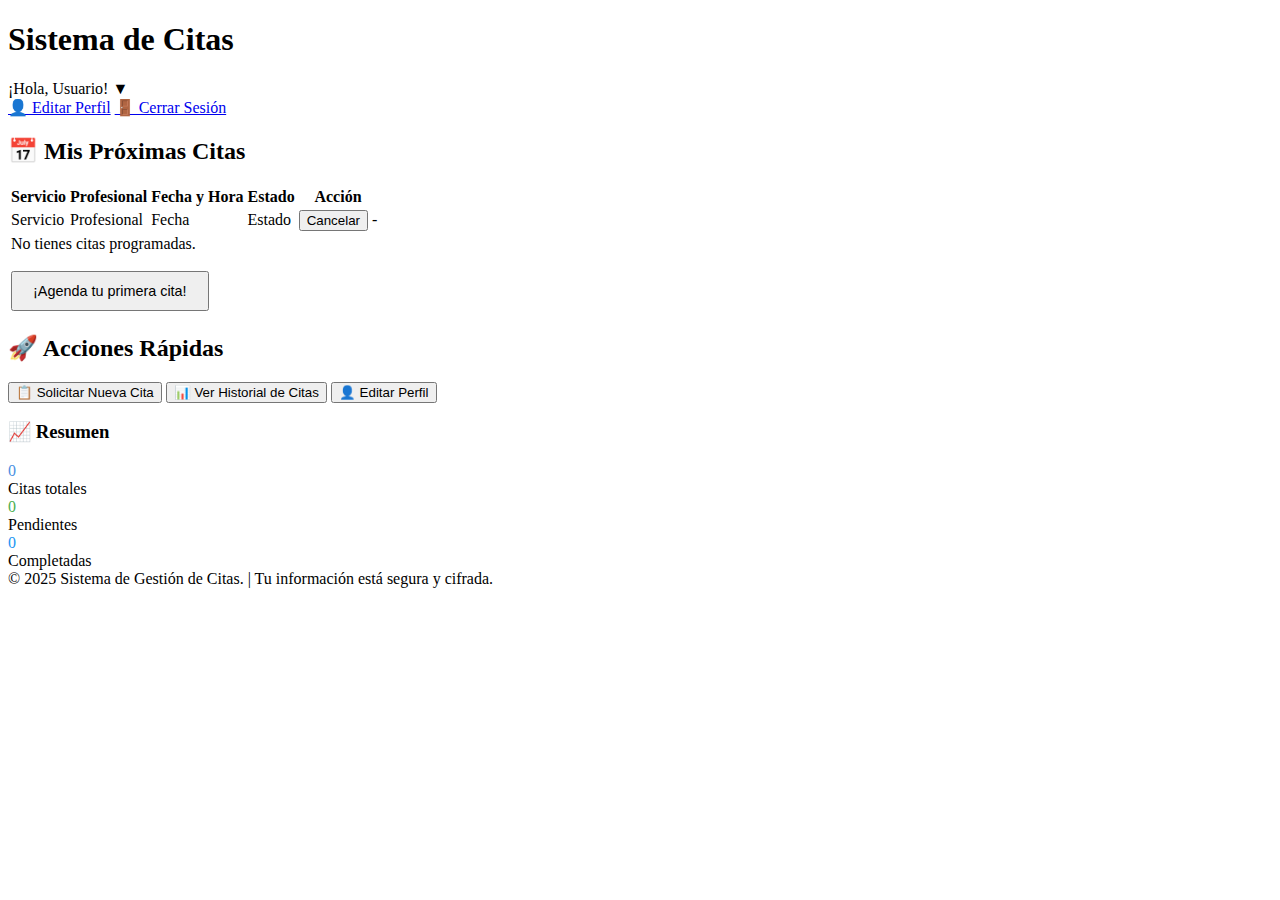
<file: src/main/resources/templates/index.html>
<!DOCTYPE html>
<html lang="es" xmlns:th="http://www.thymeleaf.org">

<head>
	<meta charset="UTF-8">
	<meta name="viewport" content="width=device-width, initial-scale=1.0">
	<title>Sistema de Citas</title>
	<link href="https://fonts.googleapis.com/css2?family=Poppins:wght@300;400;600&display=swap" rel="stylesheet">
	<link th:href="@{/assets/css/index.css}" rel="stylesheet">
</head>

<body>

	<header class="header">
		<h1>Sistema de Citas</h1>
		<div class="user-info">
			<div class="user-dropdown">
				<span class="user-name">¡Hola, <span th:text="${usuario?.nombre ?: 'Usuario'}">Usuario</span>! ▼</span>
				<div class="dropdown-menu">
					<a href="/usuarios/editar" class="dropdown-item">👤 Editar Perfil</a>
					<a href="/logout" class="dropdown-item logout-btn">🚪 Cerrar Sesión</a>
				</div>
			</div>
		</div>
	</header>

	<!-- Mensajes de éxito y error -->
	<div th:if="${success}" class="success-message" th:text="${success}"></div>
	<div th:if="${error}" class="error-message" th:text="${error}"></div>

	<div class="container">

		<div class="card appointments-card">
			<h2>📅 Mis Próximas Citas</h2>

			<table class="appointment-table">
				<thead>
					<tr>
						<th>Servicio</th>
						<th>Profesional</th>
						<th>Fecha y Hora</th>
						<th>Estado</th>
						<th>Acción</th>
					</tr>
				</thead>
				<tbody>
					<tr th:each="cita : ${citas}">
						<td th:text="${cita.servicio?.nombre}">Servicio</td>
						<td th:text="${cita.profesional?.usuario?.nombre}">Profesional</td>
						<td th:text="${#temporals.format(cita.fechaHora, 'dd/MM/yyyy HH:mm')}">Fecha</td>
						<td>
							<span th:classappend="'status-badge ' + ${cita.estado?.toLowerCase()}"
								th:text="${cita.estado}">Estado</span>
						</td>
						<td>
							<button th:if="${cita.estado != 'COMPLETADA'}" class="action-btn"
								th:onclick="'cancelarCita(' + ${cita.id} + ')'">
								Cancelar
							</button>
							<span th:if="${cita.estado == 'COMPLETADA'}">-</span>
						</td>
					</tr>

					<tr th:if="${citas == null or citas.empty}">
						<td colspan="5" class="empty-state">
							No tienes citas programadas.
							<br><br>
							<button class="action-button" onclick="location.href='/citas/nueva'"
								style="padding: 10px 20px; font-size: 0.9em;">
								¡Agenda tu primera cita!
							</button>
						</td>
					</tr>
				</tbody>
			</table>
		</div>

		<div class="card actions-card">
			<h2>🚀 Acciones Rápidas</h2>
			<div class="quick-actions">
				<button class="action-button" onclick="location.href='/citas/nueva'">
					📋 Solicitar Nueva Cita
				</button>
				<button class="action-button secondary" onclick="location.href='/citas/historial'">
					📊 Ver Historial de Citas
				</button>
				<button class="action-button secondary" onclick="location.href='/usuarios/editar'">
					👤 Editar Perfil
				</button>
			</div>

			<div class="summary-card">
				<h3 class="summary-title">📈 Resumen</h3>
				<div class="summary-stats">
					<div class="stat-item">
						<div class="stat-number" style="color: #4A90E2;" th:text="${citas != null ? citas.size() : 0}">0
						</div>
						<div class="stat-label">Citas totales</div>
					</div>
					<div class="stat-item">
						<div class="stat-number" style="color: #4CAF50;"
							th:text="${citas != null ? citas.?[estado == 'PENDIENTE'].size() : 0}">0</div>
						<div class="stat-label">Pendientes</div>
					</div>
					<div class="stat-item">
						<div class="stat-number" style="color: #2196F3;"
							th:text="${citas != null ? citas.?[estado == 'COMPLETADA'].size() : 0}">0</div>
						<div class="stat-label">Completadas</div>
					</div>
				</div>
			</div>
		</div>
	</div>

	<footer class="footer">
		&copy; 2025 Sistema de Gestión de Citas. | Tu información está segura y cifrada.
	</footer>

	<script th:src="@{/assets/js/index.js}"></script>
</body>

</html>
</file>
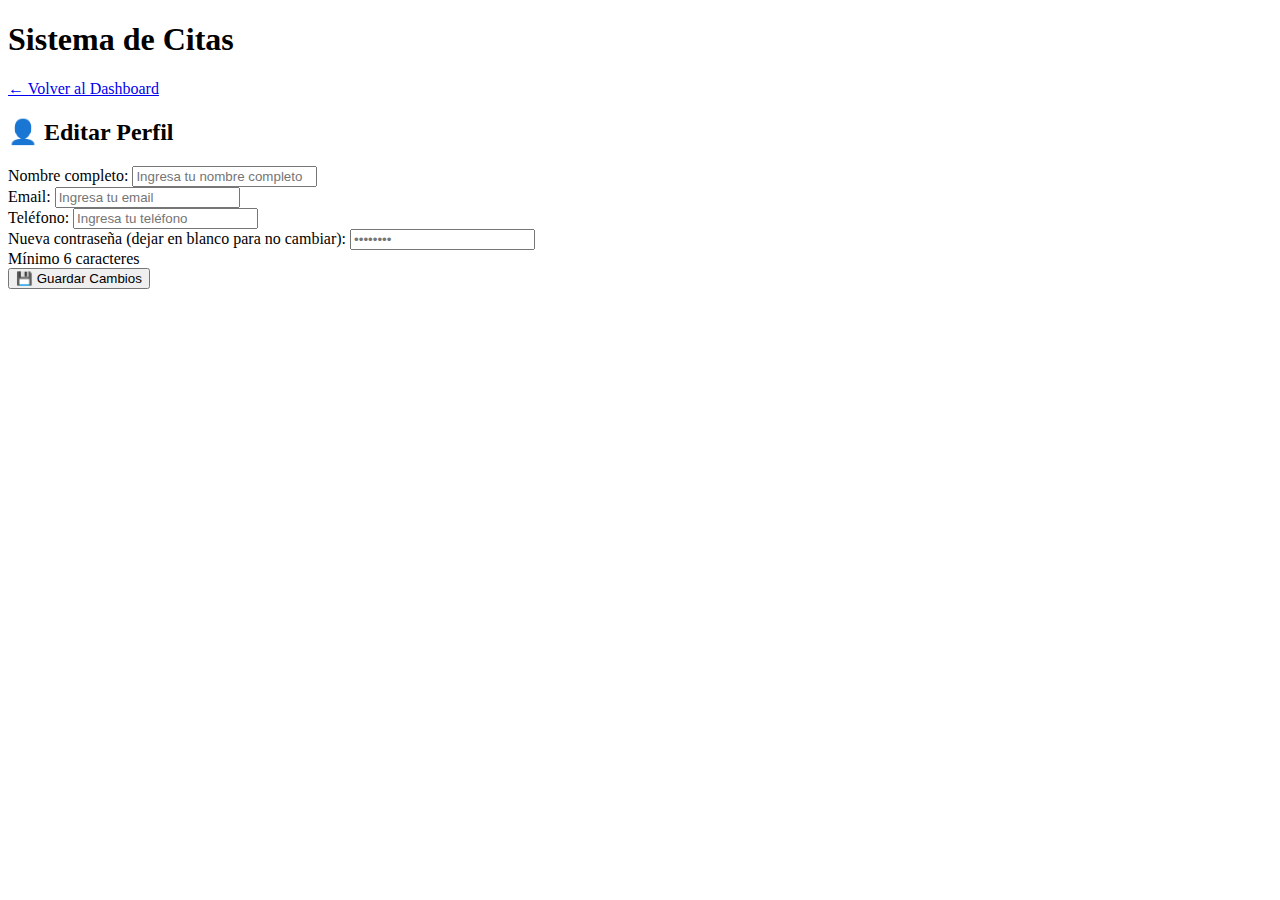
<file: src/main/resources/templates/editar-perfil.html>
<!DOCTYPE html>
<html lang="es" xmlns:th="http://www.thymeleaf.org">

<head>
	<meta charset="UTF-8">
	<meta name="viewport" content="width=device-width, initial-scale=1.0">
	<title>Editar Perfil - Sistema de Citas</title>
	<link href="https://fonts.googleapis.com/css2?family=Poppins:wght@300;400;600&display=swap" rel="stylesheet">
	<link th:href="@{/assets/css/editar-perfil.css}" rel="stylesheet">
</head>

<body>

	<header class="header">
		<h1>Sistema de Citas</h1>
		<a href="/dashboard" class="back-button">← Volver al Dashboard</a>
	</header>

	<div class="container">
		<div class="card">
			<h2 class="page-title">👤 Editar Perfil</h2>

			<!-- Mensajes de éxito y error -->
			<div th:if="${success}" class="success-message" th:text="${success}"></div>
			<div th:if="${error}" class="error-message" th:text="${error}"></div>

			<form th:action="@{/usuarios/editar}" method="post" id="perfilForm">
				<div class="form-group">
					<label for="nombre">Nombre completo:</label>
					<input type="text" id="nombre" name="nombre" th:value="${usuario?.nombre}" required
						placeholder="Ingresa tu nombre completo">
				</div>

				<div class="form-group">
					<label for="email">Email:</label>
					<input type="email" id="email" name="email" th:value="${usuario?.email}" required
						placeholder="Ingresa tu email">
				</div>

				<div class="form-group">
					<label for="telefono">Teléfono:</label>
					<input type="tel" id="telefono" name="telefono" th:value="${usuario?.telefono}" required
						placeholder="Ingresa tu teléfono">
				</div>

				<div class="form-group">
					<label for="password">Nueva contraseña (dejar en blanco para no cambiar):</label>
					<input type="password" id="password" name="password" placeholder="••••••••" minlength="6"
						oninput="validarPassword()">
					<div class="password-note">Mínimo 6 caracteres</div>
					<div id="password-strength" style="margin-top: 5px; font-size: 0.8em; display: none;"></div>
				</div>

				<button type="submit" class="submit-btn" id="submitBtn">
					💾 Guardar Cambios
				</button>
			</form>
		</div>
	</div>

	<script th:src="@{/assets/js/editar-perfil.js}"></script>
</body>

</html>
</file>
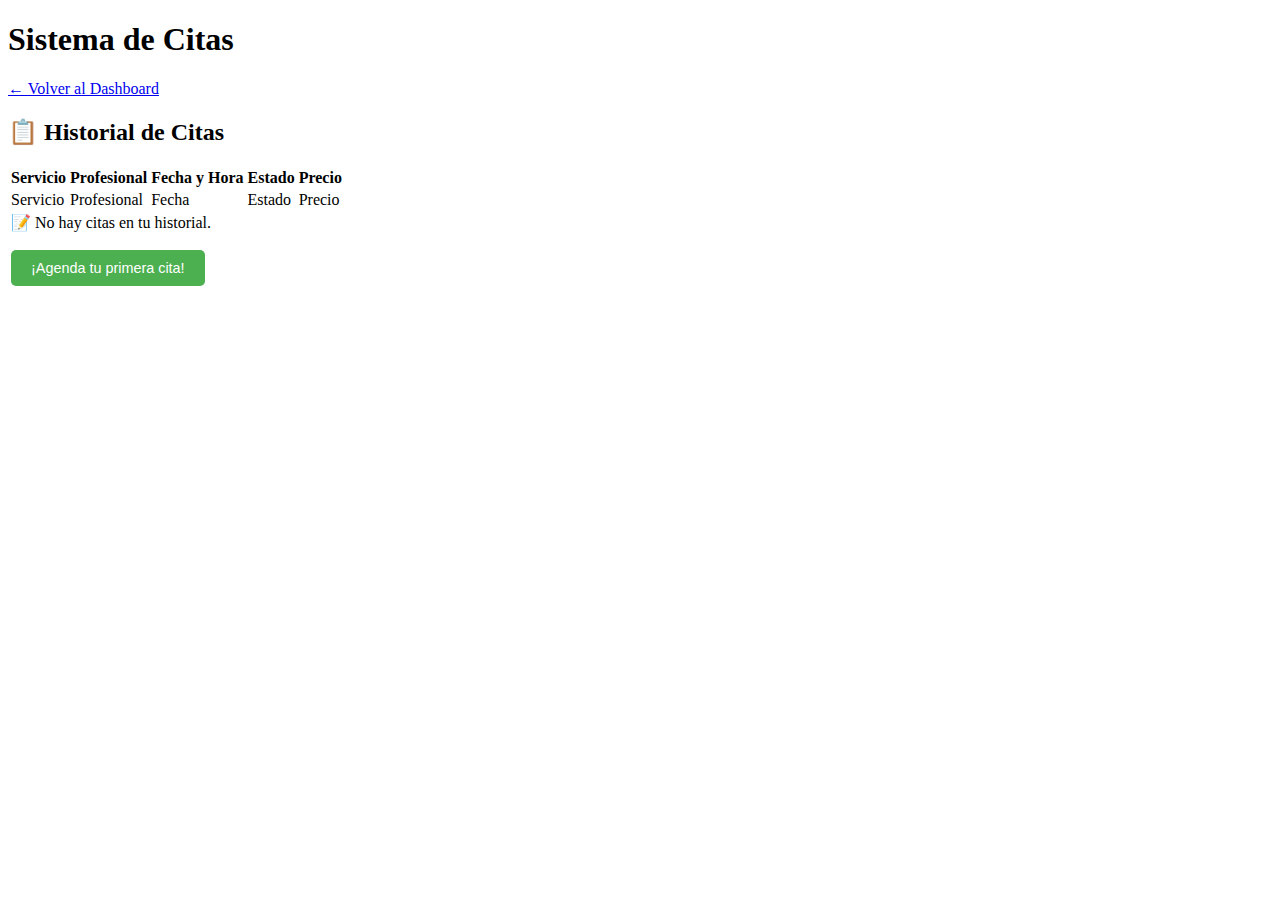
<file: src/main/resources/templates/historial-citas.html>
<!DOCTYPE html>
<html lang="es" xmlns:th="http://www.thymeleaf.org">

<head>
	<meta charset="UTF-8">
	<meta name="viewport" content="width=device-width, initial-scale=1.0">
	<title>Historial de Citas - Sistema de Citas</title>
	<link href="https://fonts.googleapis.com/css2?family=Poppins:wght@300;400;600&display=swap" rel="stylesheet">
	<link th:href="@{/assets/css/historial-citas.css}" rel="stylesheet">
</head>

<body>

	<header class="header">
		<h1>Sistema de Citas</h1>
		<a href="/dashboard" class="back-button">← Volver al Dashboard</a>
	</header>

	<div class="container">
		<div class="card">
			<h2>📋 Historial de Citas</h2>

			<!-- Mensajes de éxito y error -->
			<div th:if="${success}" class="success-message" th:text="${success}"></div>
			<div th:if="${error}" class="error-message" th:text="${error}"></div>

			<div class="table-responsive">
				<table class="historial-table">
					<thead>
						<tr>
							<th>Servicio</th>
							<th>Profesional</th>
							<th>Fecha y Hora</th>
							<th>Estado</th>
							<th>Precio</th>
						</tr>
					</thead>
					<tbody>
						<tr th:each="cita : ${citas}">
							<td th:text="${cita?.servicio?.nombre ?: 'No especificado'}">Servicio</td>
							<td th:text="${cita?.profesional?.usuario?.nombre ?: 'No asignado'}">Profesional</td>
							<td
								th:text="${cita?.fechaHora != null ? #temporals.format(cita.fechaHora, 'dd/MM/yyyy HH:mm') : 'No definida'}">
								Fecha</td>
							<td>
								<span th:classappend="'status-badge ' + ${cita?.estado?.toLowerCase()}"
									th:text="${cita?.estado ?: 'PENDIENTE'}">Estado</span>
							</td>
							<td th:text="${cita?.servicio?.precio != null ? '$' + cita.servicio.precio : 'N/A'}">Precio
							</td>
						</tr>

						<tr th:if="${citas == null or citas.empty}">
							<td colspan="5" class="empty-state">
								📝 No hay citas en tu historial.
								<br><br>
								<button class="action-button" onclick="location.href='/citas/nueva'"
									style="padding: 10px 20px; font-size: 0.9em; background: #4CAF50; color: white; border: none; border-radius: 5px; cursor: pointer;">
									¡Agenda tu primera cita!
								</button>
							</td>
						</tr>
					</tbody>
				</table>
			</div>
		</div>
	</div>

	<script th:src="@{/assets/js/historial-citas.js}"></script>
</body>

</html>
</file>
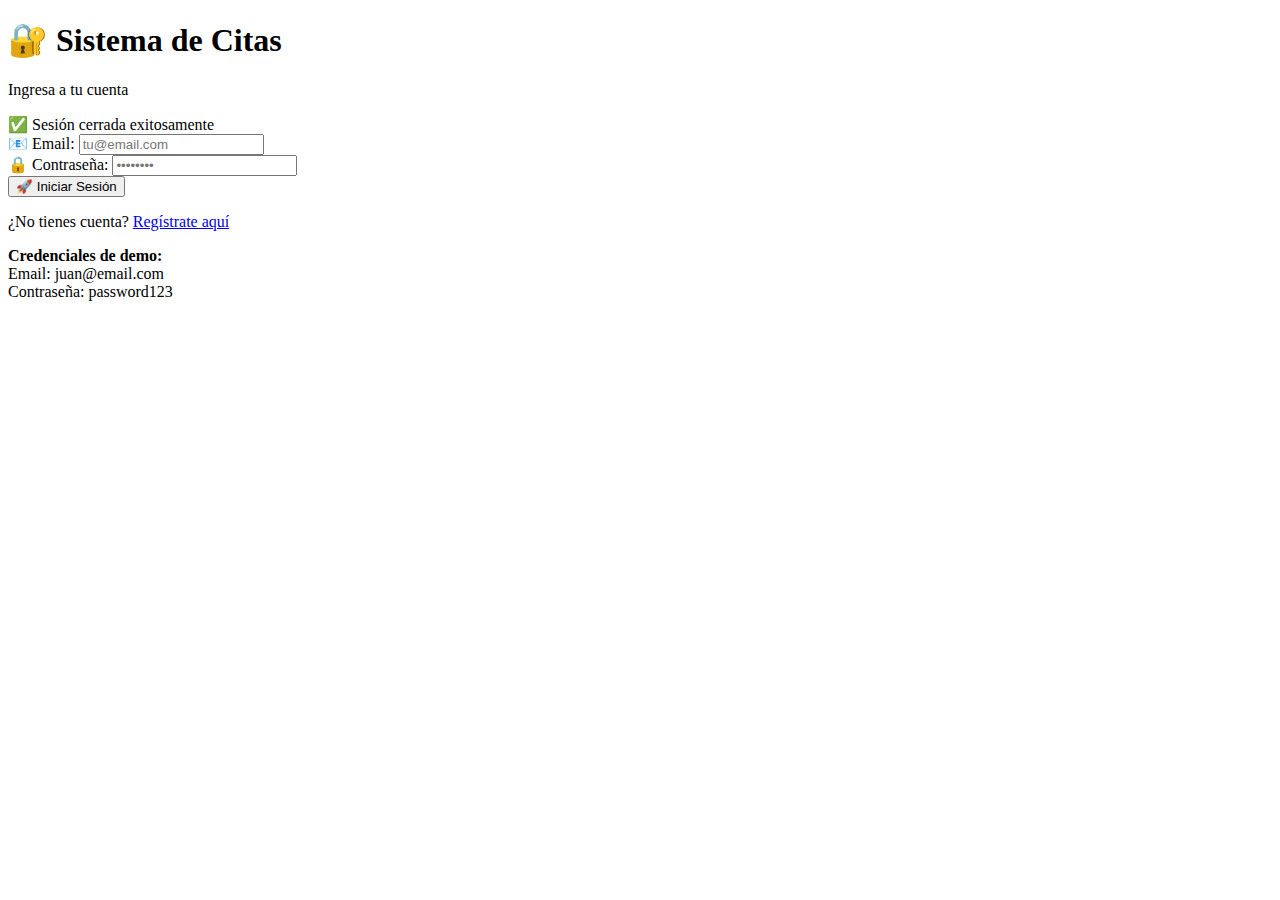
<file: src/main/resources/templates/login.html>
<!DOCTYPE html>
<html lang="es" xmlns:th="http://www.thymeleaf.org">

<head>
	<meta charset="UTF-8">
	<meta name="viewport" content="width=device-width, initial-scale=1.0">
	<title>Iniciar Sesión - Sistema de Citas</title>
	<link href="https://fonts.googleapis.com/css2?family=Poppins:wght@300;400;600&display=swap" rel="stylesheet">
	<link th:href="@{/assets/css/login.css}" rel="stylesheet">
</head>

<body>
	<div class="login-container">
		<div class="login-card">
			<div class="login-header">
				<h1>🔐 Sistema de Citas</h1>
				<p>Ingresa a tu cuenta</p>
			</div>

			<!-- Mensajes de éxito y error -->
			<div th:if="${success}" class="success-message" th:text="${success}"></div>
			<div th:if="${error}" class="error-message" th:text="${error}"></div>
			<div th:if="${param.logout}" class="success-message">✅ Sesión cerrada exitosamente</div>

			<form th:action="@{/login}" method="post" id="loginForm">
				<div class="form-group">
					<label for="email">📧 Email:</label>
					<input type="email" id="email" name="email" required placeholder="tu@email.com"
						th:value="${email != null} ? ${email} : ''">
				</div>

				<div class="form-group">
					<label for="password">🔒 Contraseña:</label>
					<input type="password" id="password" name="password" required placeholder="••••••••">
				</div>

				<button type="submit" class="login-btn" id="loginBtn">
					🚀 Iniciar Sesión
				</button>
			</form>

			<div class="login-footer">
				<p>¿No tienes cuenta? <a href="/registro" class="register-link">Regístrate aquí</a></p>
				<p class="demo-credentials">
					<strong>Credenciales de demo:</strong><br>
					Email: juan@email.com<br>
					Contraseña: password123
				</p>
			</div>
		</div>
	</div>

	<script th:src="@{/assets/js/login.js}"></script>
</body>

</html>
</file>
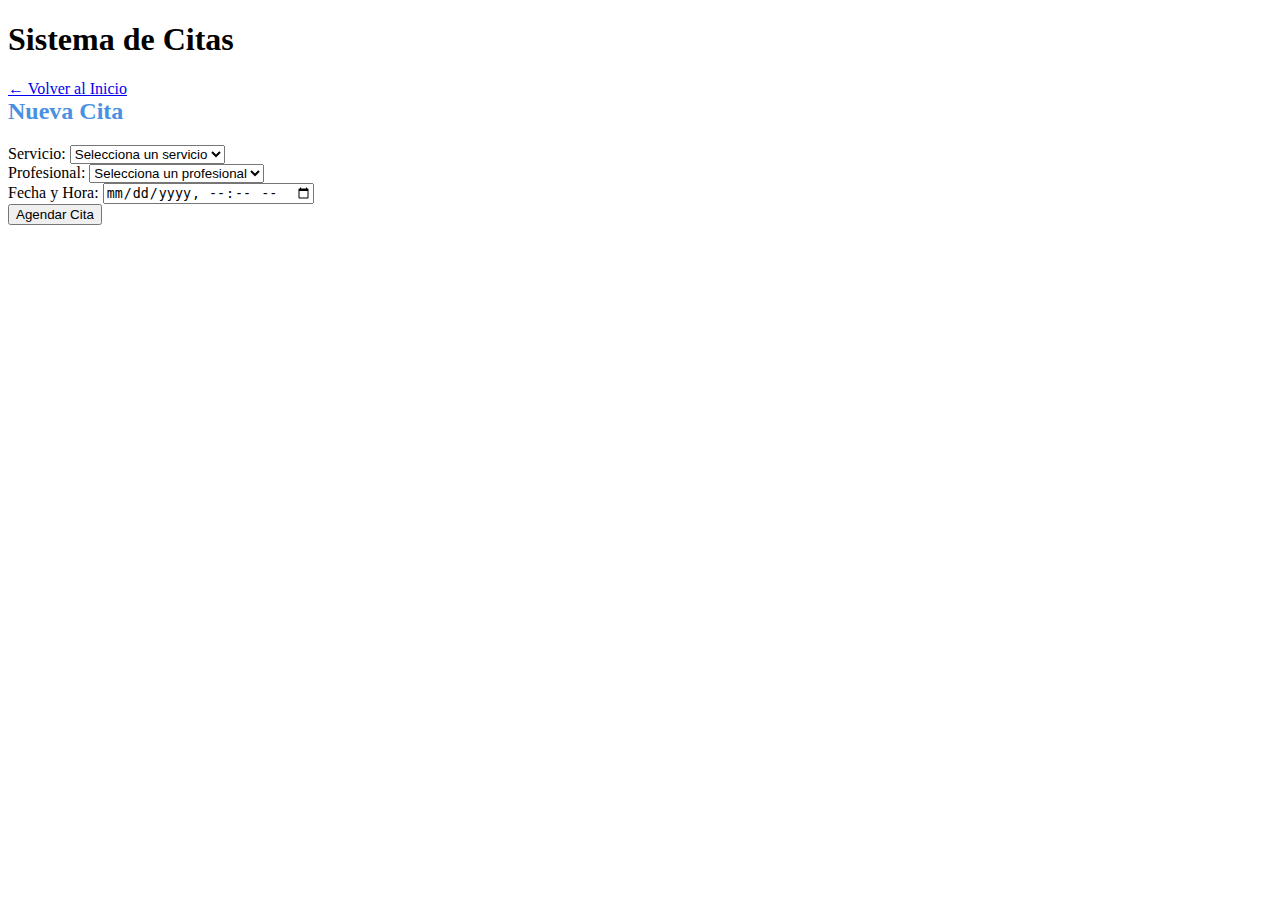
<file: src/main/resources/templates/nueva-cita.html>
<!DOCTYPE html>
<html lang="es" xmlns:th="http://www.thymeleaf.org">

<head>
	<meta charset="UTF-8">
	<meta name="viewport" content="width=device-width, initial-scale=1.0">
	<title>Nueva Cita - Sistema de Citas</title>
	<link href="https://fonts.googleapis.com/css2?family=Poppins:wght@300;400;600&display=swap" rel="stylesheet">
	<link th:href="@{/assets/css/nueva-cita.css}" rel="stylesheet">
</head>

<body>

	<header class="header">
		<h1>Sistema de Citas</h1>
		<a href="/dashboard" class="back-button">← Volver al Inicio</a>
	</header>

	<div class="container">
		<div class="card">
			<h2 style="color: #4A90E2; margin-top: 0;">Nueva Cita</h2>

			<div th:if="${success}" class="success-message" th:text="${success}"></div>
			<div th:if="${error}" class="error-message" th:text="${error}"></div>

			<form th:action="@{/citas/nueva}" method="post">
				<div class="form-group">
					<label for="servicioId">Servicio:</label>
					<select id="servicioId" name="servicioId" required>
						<option value="">Selecciona un servicio</option>
						<option th:each="servicio : ${servicios}" th:value="${servicio.id}"
							th:text="${servicio.nombre + ' - $' + servicio.precio}">
						</option>
					</select>
				</div>

				<div class="form-group">
					<label for="profesionalId">Profesional:</label>
					<select id="profesionalId" name="profesionalId" required>
						<option value="">Selecciona un profesional</option>
						<option th:each="profesional : ${profesionales}" th:value="${profesional.id}"
							th:text="${profesional.usuario.nombre + ' - ' + profesional.especialidad}">
						</option>
					</select>
				</div>

				<div class="form-group">
					<label for="fechaHora">Fecha y Hora:</label>
					<input type="datetime-local" id="fechaHora" name="fechaHora" required>
				</div>

				<button type="submit" class="submit-btn">Agendar Cita</button>
			</form>
		</div>
	</div>

	<script th:src="@{/assets/js/nueva-cita.js}"></script>
</body>

</html>
</file>
